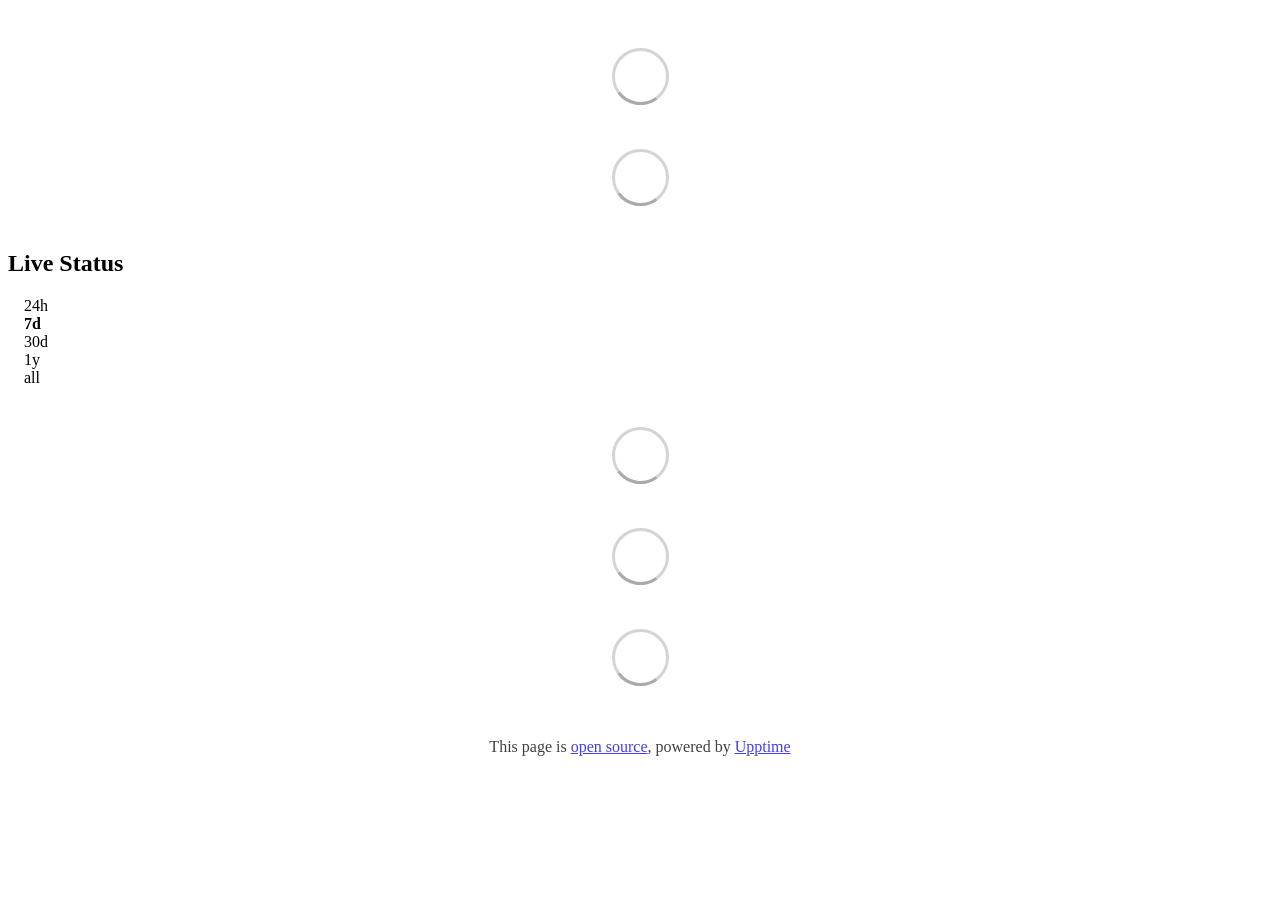
<file: index.html>
<!DOCTYPE html> <html lang=en> <head> <meta charset=utf-8> <meta content="width=device-width,initial-scale=1" name=viewport> <meta content=#333333 name=theme-color> <base href=/ > <link href=manifest.json rel=manifest crossorigin=use-credentials> <script>__SAPPER__={baseUrl:"",preloaded:[void 0,{}]};if('serviceWorker' in navigator)navigator.serviceWorker.register('/service-worker.js');(function(){try{eval("async function x(){}");var main="/client/client.b890f5e2.js"}catch(e){main="/client/legacy/client.3dbdd113.js"};var s=document.createElement("script");try{new Function("if(0)import('')")();s.src=main;s.type="module";s.crossOrigin="use-credentials";}catch(e){s.src="/client/shimport@2.0.5.js";s.setAttribute("data-main",main);}document.head.appendChild(s);}());</script> <link href=client/client-31a52aa5.css rel=stylesheet><link href=client/createOctokit-a85f76c7.css rel=stylesheet><link href=client/index-b0b6455a.css rel=stylesheet> <title>Frustrator Status</title><link href=https://uptime.frustrator.ru/themes/dark.css rel=stylesheet><link href=https://uptime.frustrator.ru/global.css rel=stylesheet><link href=https://raw.githubusercontent.com/upptime/upptime/master/assets/upptime-icon.svg rel=icon type=image/svg><link href=/logo-192.png rel=icon type=image/png> <link href=/client/client.b890f5e2.js rel=modulepreload as=script crossorigin=use-credentials><link href=/client/client-31a52aa5.css rel=preload as=style><link href=/client/index.1c8de64f.js rel=modulepreload as=script crossorigin=use-credentials><link href=/client/createOctokit.ed5fe1ec.js rel=modulepreload as=script crossorigin=use-credentials><link href=/client/inject_styles.803b7e80.js rel=modulepreload as=script crossorigin=use-credentials><link href=/client/createOctokit-a85f76c7.css rel=preload as=style><link href=/client/index-b0b6455a.css rel=preload as=style></head> <body> <div id=sapper> <nav class=svelte-a08hsz><div class="svelte-a08hsz container"> <ul class=svelte-a08hsz> </ul></div> </nav> <main class=container> <header class=svelte-ngkazm> </header> <section class=svelte-8lnl4f><div class="svelte-68jxue loading"><svg class=svelte-68jxue height=38 stroke=#aaa width=38 xmlns=http://www.w3.org/2000/svg><g fill=none fill-rule=evenodd><g stroke-width=2 transform="translate(1 1)"><circle cx=18 cy=18 r=18 stroke-opacity=.5></circle><path d="M36 18c0-9.94-8.06-18-18-18"><animateTransform attributeName=transform dur=1s from="0 18 18" repeatCount=indefinite to="360 18 18" type=rotate></animateTransform></path></g></g></svg></div> </section> <section class=svelte-8lnl4f><div class="svelte-68jxue loading"><svg class=svelte-68jxue height=38 stroke=#aaa width=38 xmlns=http://www.w3.org/2000/svg><g fill=none fill-rule=evenodd><g stroke-width=2 transform="translate(1 1)"><circle cx=18 cy=18 r=18 stroke-opacity=.5></circle><path d="M36 18c0-9.94-8.06-18-18-18"><animateTransform attributeName=transform dur=1s from="0 18 18" repeatCount=indefinite to="360 18 18" type=rotate></animateTransform></path></g></g></svg></div> </section> <div class="svelte-fqsq6s f changed"><h2>Live Status</h2> <form class="svelte-fqsq6s f r"><div><input class=svelte-fqsq6s id=data_day name=d type=radio value=day><label class=svelte-fqsq6s for=data_day>24h</label></div> <div><input class=svelte-fqsq6s id=data_week name=d type=radio value=week checked><label class=svelte-fqsq6s for=data_week>7d</label></div> <div><input class=svelte-fqsq6s id=data_month name=d type=radio value=month><label class=svelte-fqsq6s for=data_month>30d</label></div> <div><input class=svelte-fqsq6s id=data_year name=d type=radio value=year><label class=svelte-fqsq6s for=data_year>1y</label></div> <div><input class=svelte-fqsq6s id=data_all name=d type=radio value=all><label class=svelte-fqsq6s for=data_all>all</label></div></form></div> <section class="svelte-fqsq6s live-status"><div class="svelte-68jxue loading"><svg class=svelte-68jxue height=38 stroke=#aaa width=38 xmlns=http://www.w3.org/2000/svg><g fill=none fill-rule=evenodd><g stroke-width=2 transform="translate(1 1)"><circle cx=18 cy=18 r=18 stroke-opacity=.5></circle><path d="M36 18c0-9.94-8.06-18-18-18"><animateTransform attributeName=transform dur=1s from="0 18 18" repeatCount=indefinite to="360 18 18" type=rotate></animateTransform></path></g></g></svg></div> </section> <section><div class="svelte-68jxue loading"><svg class=svelte-68jxue height=38 stroke=#aaa width=38 xmlns=http://www.w3.org/2000/svg><g fill=none fill-rule=evenodd><g stroke-width=2 transform="translate(1 1)"><circle cx=18 cy=18 r=18 stroke-opacity=.5></circle><path d="M36 18c0-9.94-8.06-18-18-18"><animateTransform attributeName=transform dur=1s from="0 18 18" repeatCount=indefinite to="360 18 18" type=rotate></animateTransform></path></g></g></svg></div> </section> <section><div class="svelte-68jxue loading"><svg class=svelte-68jxue height=38 stroke=#aaa width=38 xmlns=http://www.w3.org/2000/svg><g fill=none fill-rule=evenodd><g stroke-width=2 transform="translate(1 1)"><circle cx=18 cy=18 r=18 stroke-opacity=.5></circle><path d="M36 18c0-9.94-8.06-18-18-18"><animateTransform attributeName=transform dur=1s from="0 18 18" repeatCount=indefinite to="360 18 18" type=rotate></animateTransform></path></g></g></svg></div></section></main> <footer class=svelte-jbr799><p>This page is <a href=https://github.com/Neonovplay/panel_frustrator>open source</a>, powered by <a href=https://upptime.js.org>Upptime</a></p> </footer></div> <script> try {
        if (typeof window !== "undefined" && window.navigator && navigator.serviceWorker) {
          navigator.serviceWorker.getRegistrations().then(function (registrations) {
            for (let registration of registrations) {
              registration.unregister();
            }
          });
        }
        if (typeof window !== "undefined" && "caches" in window) {
          caches.keys().then(function (keyList) {
            return Promise.all(
              keyList.map(function (key) {
                return caches.delete(key);
              })
            );
          });
        }
      } catch (error) {} </script>
</file>
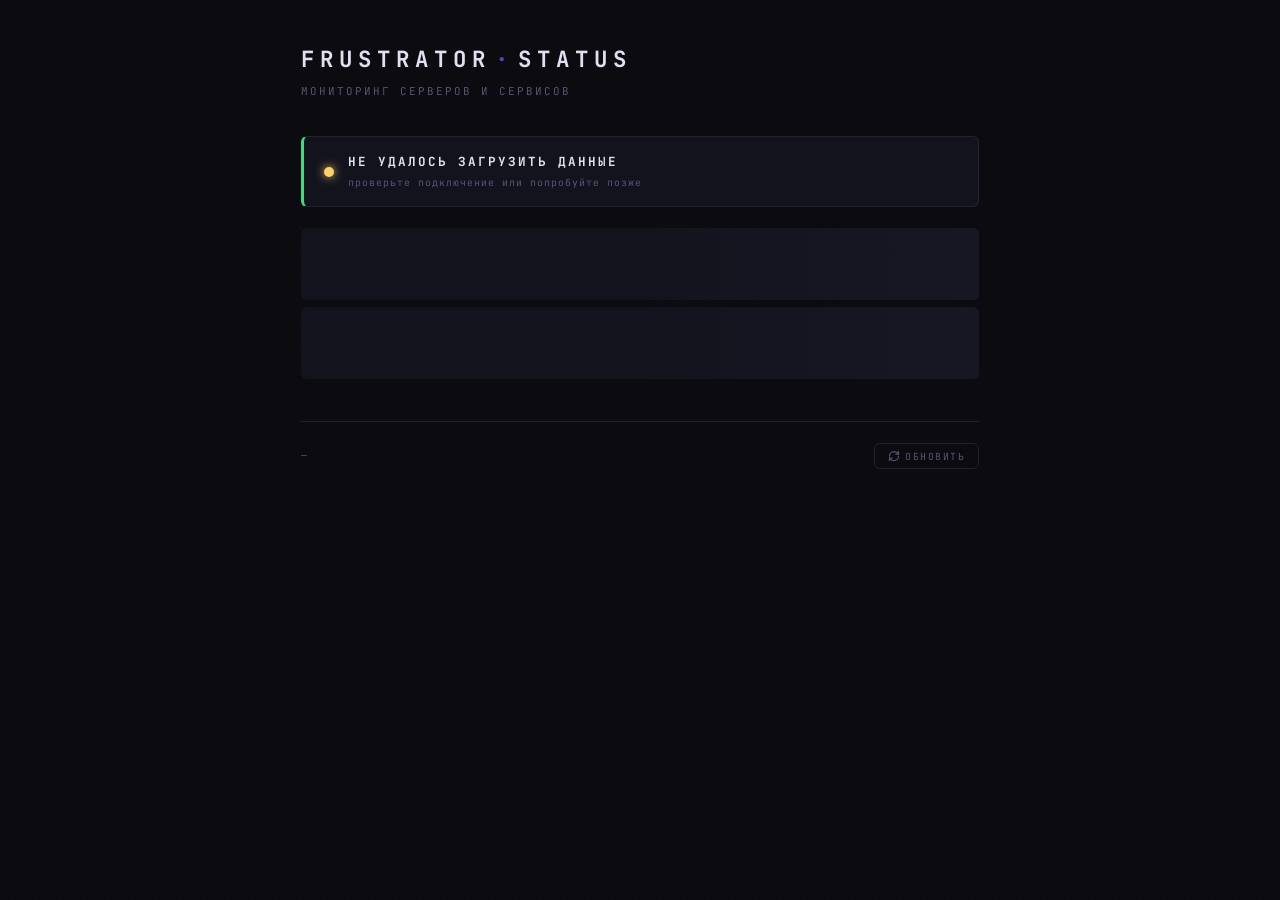
<file: status-page.html>
<!DOCTYPE html>
<html lang="ru">
<head>
<meta charset="UTF-8">
<meta name="viewport" content="width=device-width, initial-scale=1.0">
<meta name="theme-color" content="#0b0b10">
<title>Frustrator · Status</title>
<link rel="preconnect" href="https://fonts.googleapis.com">
<link href="https://fonts.googleapis.com/css2?family=JetBrains+Mono:wght@400;500;700&display=swap" rel="stylesheet">
<style>
:root {
  --bg: #0b0b10;
  --surface: #13131e;
  --card: #181825;
  --border: #222233;
  --accent: #6c63ff;
  --accent-dim: rgba(108,99,255,.12);
  --green: #3ddc84;
  --green-dim: rgba(61,220,132,.12);
  --red: #ff5555;
  --red-dim: rgba(255,85,85,.12);
  --yellow: #ffd166;
  --yellow-dim: rgba(255,209,102,.12);
  --blue: #6c8fff;
  --text: #e0e0f0;
  --muted: #555570;
  --faint: #2a2a3a;
  --font: 'JetBrains Mono', monospace;
  --r: 6px;
}

* { box-sizing: border-box; margin: 0; padding: 0; }

html, body {
  background: var(--bg);
  color: var(--text);
  font-family: var(--font);
  font-size: 14px;
  line-height: 1.6;
  -webkit-font-smoothing: antialiased;
  min-height: 100vh;
}

body::before {
  content: '';
  position: fixed;
  inset: 0;
  background-image: radial-gradient(rgba(108,99,255,.04) 1px, transparent 1px);
  background-size: 24px 24px;
  pointer-events: none;
  z-index: 0;
}

.wrap {
  position: relative;
  z-index: 1;
  max-width: 720px;
  margin: 0 auto;
  padding: 3rem 1.5rem 5rem;
}

/* HEADER */
.header {
  margin-bottom: 2.5rem;
}

.header-title {
  font-size: 1.6rem;
  font-weight: 700;
  letter-spacing: 6px;
  text-transform: uppercase;
  color: var(--text);
}

.header-title .dot {
  color: var(--accent);
  margin: 0 .3rem;
  opacity: .7;
}

.header-sub {
  margin-top: .4rem;
  font-size: .78rem;
  color: var(--muted);
  letter-spacing: 2px;
  text-transform: uppercase;
}

/* OVERALL */
.overall {
  display: flex;
  align-items: center;
  gap: 1rem;
  padding: 1.1rem 1.4rem;
  background: var(--surface);
  border: 1px solid var(--border);
  border-left: 3px solid var(--green);
  border-radius: var(--r);
  margin-bottom: 1.5rem;
  transition: border-color .2s;
}

.overall.is-down { border-left-color: var(--red); }
.overall.is-warn { border-left-color: var(--yellow); }

.overall-dot {
  width: 10px;
  height: 10px;
  border-radius: 50%;
  background: var(--green);
  box-shadow: 0 0 10px var(--green);
  flex-shrink: 0;
  animation: pulse 2s ease-in-out infinite;
}

.overall.is-down .overall-dot { background: var(--red); box-shadow: 0 0 10px var(--red); }
.overall.is-warn .overall-dot { background: var(--yellow); box-shadow: 0 0 10px var(--yellow); }

@keyframes pulse {
  0%, 100% { opacity: 1; }
  50% { opacity: .4; }
}

.overall-text { flex: 1; }

.overall-headline {
  font-size: .9rem;
  font-weight: 700;
  letter-spacing: 2px;
  text-transform: uppercase;
  color: var(--text);
}

.overall-meta {
  font-size: .7rem;
  color: var(--muted);
  letter-spacing: 1px;
  margin-top: .2rem;
}

/* SERVICES */
.services {
  display: flex;
  flex-direction: column;
  gap: .5rem;
}

.service {
  background: var(--surface);
  border: 1px solid var(--border);
  border-left: 2px solid var(--faint);
  border-radius: var(--r);
  padding: .9rem 1.1rem;
  transition: background .15s, border-color .15s;
}

.service:hover { background: var(--card); }

.service.is-up { border-left-color: var(--green); }
.service.is-down { border-left-color: var(--red); }
.service.is-degraded { border-left-color: var(--yellow); }

.svc-head {
  display: grid;
  grid-template-columns: 8px 1fr auto;
  gap: .8rem;
  align-items: center;
}

.svc-dot {
  width: 8px;
  height: 8px;
  border-radius: 50%;
  background: var(--faint);
  flex-shrink: 0;
}

.service.is-up .svc-dot { background: var(--green); box-shadow: 0 0 6px var(--green-dim); }
.service.is-down .svc-dot { background: var(--red); box-shadow: 0 0 6px var(--red-dim); animation: pulse 1.2s ease-in-out infinite; }
.service.is-degraded .svc-dot { background: var(--yellow); box-shadow: 0 0 6px var(--yellow-dim); }

.svc-info { min-width: 0; }

.svc-name {
  font-size: .88rem;
  font-weight: 500;
  color: var(--text);
  letter-spacing: .5px;
}

.svc-desc {
  font-size: .7rem;
  color: var(--muted);
  margin-top: .1rem;
}

.svc-meta {
  text-align: right;
  flex-shrink: 0;
}

.svc-status {
  font-size: .7rem;
  font-weight: 700;
  letter-spacing: 1.5px;
  text-transform: uppercase;
  color: var(--muted);
}

.service.is-up .svc-status { color: var(--green); }
.service.is-down .svc-status { color: var(--red); }
.service.is-degraded .svc-status { color: var(--yellow); }

.svc-uptime {
  font-size: .68rem;
  color: var(--muted);
  margin-top: .1rem;
}

/* UPTIME BARS */
.bars-wrap {
  margin-top: .75rem;
  padding-top: .6rem;
  border-top: 1px solid var(--border);
}

.bars-track {
  display: grid;
  grid-template-columns: repeat(90, 1fr);
  gap: 2px;
  height: 24px;
}

.bar {
  border-radius: 1px;
  background: var(--faint);
  cursor: default;
  position: relative;
  transition: filter .1s, transform .1s;
}

.bar:hover { filter: brightness(1.4); transform: scaleY(1.2); }

.bar.good { background: var(--green); opacity: .7; }
.bar.warn { background: var(--yellow); opacity: .8; }
.bar.bad  { background: var(--red); opacity: .9; }
.bar.none { background: var(--faint); opacity: .4; }

.bar::after {
  content: attr(data-tip);
  position: absolute;
  bottom: calc(100% + 6px);
  left: 50%;
  transform: translateX(-50%);
  background: var(--card);
  border: 1px solid var(--border);
  color: var(--text);
  font-size: .65rem;
  padding: .25rem .5rem;
  border-radius: 3px;
  white-space: nowrap;
  pointer-events: none;
  opacity: 0;
  transition: opacity .1s;
  z-index: 10;
}

.bar:hover::after { opacity: 1; }

.bars-axis {
  display: flex;
  justify-content: space-between;
  margin-top: .4rem;
  font-size: .62rem;
  color: var(--faint);
  letter-spacing: 1px;
  text-transform: uppercase;
}

.bars-axis-line {
  flex: 1;
  height: 1px;
  background: var(--border);
  margin: 0 .5rem;
  align-self: center;
}

/* RESPONSE TIME */
.svc-time {
  font-size: .68rem;
  color: var(--muted);
  margin-top: .1rem;
}

/* FOOTER */
.footer {
  margin-top: 3rem;
  padding-top: 1.5rem;
  border-top: 1px solid var(--border);
  display: flex;
  align-items: center;
  justify-content: space-between;
  gap: 1rem;
  flex-wrap: wrap;
}

.footer-left {
  font-size: .72rem;
  color: var(--muted);
  letter-spacing: 1px;
}

.refresh-btn {
  display: inline-flex;
  align-items: center;
  gap: .4rem;
  padding: .4rem .9rem;
  background: transparent;
  color: var(--muted);
  border: 1px solid var(--border);
  border-radius: var(--r);
  font-family: var(--font);
  font-size: .7rem;
  letter-spacing: 1.5px;
  text-transform: uppercase;
  cursor: pointer;
  transition: color .15s, border-color .15s;
}

.refresh-btn:hover { color: var(--accent); border-color: var(--accent); }
.refresh-btn:disabled { opacity: .4; cursor: wait; }

.spin { animation: spin .8s linear infinite; }
@keyframes spin { to { transform: rotate(360deg); } }

.skeleton {
  background: linear-gradient(90deg, var(--surface) 25%, var(--card) 50%, var(--surface) 75%);
  background-size: 200% 100%;
  animation: shimmer 1.2s infinite;
  border-radius: var(--r);
  height: 72px;
}
@keyframes shimmer { 0% { background-position: 200% 0; } 100% { background-position: -200% 0; } }

@media (max-width: 480px) {
  .svc-head { grid-template-columns: 8px 1fr; }
  .svc-meta { grid-column: 1 / -1; display: flex; justify-content: space-between; padding-top: .4rem; border-top: 1px dashed var(--border); }
  .bars-track { grid-template-columns: repeat(30, 1fr); }
  .bar:nth-child(-n+60) { display: none; }
}
</style>
</head>
<body>
<div class="wrap">
  <header class="header">
    <h1 class="header-title">FRUSTRATOR<span class="dot">·</span>STATUS</h1>
    <p class="header-sub">Мониторинг серверов и сервисов</p>
  </header>

  <div id="overall" class="overall">
    <div class="overall-dot"></div>
    <div class="overall-text">
      <div class="overall-headline">Загрузка...</div>
      <div class="overall-meta">обновление каждые 60 секунд</div>
    </div>
  </div>

  <div id="services" class="services">
    <div class="skeleton"></div>
    <div class="skeleton"></div>
  </div>

  <footer class="footer">
    <span class="footer-left" id="updated">—</span>
    <button class="refresh-btn" id="refreshBtn" onclick="loadData()">
      <svg id="refreshIcon" width="12" height="12" viewBox="0 0 24 24" fill="none" stroke="currentColor" stroke-width="2.5" stroke-linecap="round" stroke-linejoin="round">
        <path d="M3 12a9 9 0 0 1 9-9 9.75 9.75 0 0 1 6.74 2.74L21 8"/><path d="M21 3v5h-5"/>
        <path d="M21 12a9 9 0 0 1-9 9 9.75 9.75 0 0 1-6.74-2.74L3 16"/><path d="M8 16H3v5"/>
      </svg>
      Обновить
    </button>
  </footer>
</div>

<script>
const SUMMARY_URL = 'https://raw.githubusercontent.com/Neonovplay/panel_frustrator/master/history/summary.json';
const HISTORY_BASE = 'https://raw.githubusercontent.com/Neonovplay/panel_frustrator/master/history/';

const SERVICE_NAMES = {
  'vpn-panel': { name: 'VPN Panel', desc: 'Панель управления и мониторинга' },
};

let loading = false;

function statusClass(s) {
  if (s === 'up') return 'is-up';
  if (s === 'down') return 'is-down';
  return 'is-degraded';
}

function statusLabel(s) {
  if (s === 'up') return 'работает';
  if (s === 'down') return 'недоступен';
  return 'деградация';
}

function parseYmlHistory(text) {
  const entries = [];
  const blocks = text.split(/^---$/m).filter(b => b.trim());
  for (const block of blocks) {
    const dateMatch = block.match(/- date:\s*['"]?(\d{4}-\d{2}-\d{2})['"]?/);
    const statusMatch = block.match(/status:\s*['"]?(\w+)['"]?/);
    if (dateMatch && statusMatch) {
      entries.push({ date: dateMatch[1], status: statusMatch[1] });
    }
  }
  return entries;
}

function buildBars(history) {
  const today = new Date();
  const bars = [];
  for (let i = 89; i >= 0; i--) {
    const d = new Date(today);
    d.setDate(d.getDate() - i);
    const dateStr = d.toISOString().slice(0, 10);
    const entry = history.find(h => h.date === dateStr);
    let cls = 'none';
    let tip = dateStr + ' · нет данных';
    if (entry) {
      cls = entry.status === 'up' ? 'good' : entry.status === 'degraded' ? 'warn' : 'bad';
      tip = dateStr + ' · ' + statusLabel(entry.status);
    }
    bars.push(`<span class="bar ${cls}" data-tip="${tip}"></span>`);
  }
  return bars.join('');
}

async function fetchHistory(slug) {
  try {
    const r = await fetch(HISTORY_BASE + slug + '.yml', { cache: 'no-store' });
    if (!r.ok) return [];
    const text = await r.text();
    return parseYmlHistory(text);
  } catch { return []; }
}

async function loadData() {
  if (loading) return;
  loading = true;
  const btn = document.getElementById('refreshBtn');
  const icon = document.getElementById('refreshIcon');
  btn.disabled = true;
  icon.classList.add('spin');

  try {
    const r = await fetch(SUMMARY_URL + '?t=' + Date.now(), { cache: 'no-store' });
    if (!r.ok) throw new Error('fetch failed');
    const data = await r.json();

    // Overall status
    const anyDown = data.some(s => s.status === 'down');
    const anyDeg = data.some(s => s.status === 'degraded');
    const overall = document.getElementById('overall');
    overall.className = 'overall' + (anyDown ? ' is-down' : anyDeg ? ' is-warn' : '');
    const headline = anyDown ? `Проблемы: ${data.filter(s=>s.status==='down').length} сервис не отвечает`
      : anyDeg ? 'Деградация производительности'
      : 'Все системы работают';
    overall.innerHTML = `
      <div class="overall-dot"></div>
      <div class="overall-text">
        <div class="overall-headline">${headline}</div>
        <div class="overall-meta">обновлено ${new Date().toLocaleTimeString('ru', {hour:'2-digit',minute:'2-digit'})} · автообновление каждые 60 сек</div>
      </div>`;

    // Services
    const container = document.getElementById('services');
    container.innerHTML = '';

    for (const svc of data) {
      const meta = SERVICE_NAMES[svc.slug] || { name: svc.name, desc: svc.url };
      const history = await fetchHistory(svc.slug);
      const bars = buildBars(history);
      const uptime = parseFloat(svc.uptimeMonth || svc.uptime || '0').toFixed(2);
      const time = svc.time ? `${svc.time} ms` : '—';

      const div = document.createElement('article');
      div.className = 'service ' + statusClass(svc.status);
      div.innerHTML = `
        <div class="svc-head">
          <div class="svc-dot"></div>
          <div class="svc-info">
            <div class="svc-name">${meta.name}</div>
            <div class="svc-desc">${meta.desc}</div>
          </div>
          <div class="svc-meta">
            <div class="svc-status">${statusLabel(svc.status)}</div>
            <div class="svc-uptime">uptime ${uptime}%</div>
            <div class="svc-time">${time}</div>
          </div>
        </div>
        ${bars ? `<div class="bars-wrap">
          <div class="bars-track">${bars}</div>
          <div class="bars-axis">
            <span>90 дней назад</span>
            <span class="bars-axis-line"></span>
            <span>сегодня</span>
          </div>
        </div>` : ''}`;
      container.appendChild(div);
    }

    document.getElementById('updated').textContent =
      'обновлено ' + new Date().toLocaleString('ru', {day:'2-digit',month:'2-digit',hour:'2-digit',minute:'2-digit'});

  } catch (e) {
    console.error(e);
    document.getElementById('overall').innerHTML = `
      <div class="overall-dot" style="background:var(--yellow);box-shadow:0 0 10px var(--yellow)"></div>
      <div class="overall-text">
        <div class="overall-headline">Не удалось загрузить данные</div>
        <div class="overall-meta">проверьте подключение или попробуйте позже</div>
      </div>`;
  } finally {
    loading = false;
    btn.disabled = false;
    icon.classList.remove('spin');
  }
}

loadData();
setInterval(loadData, 60000);
</script>
</body>
</html>
</file>
